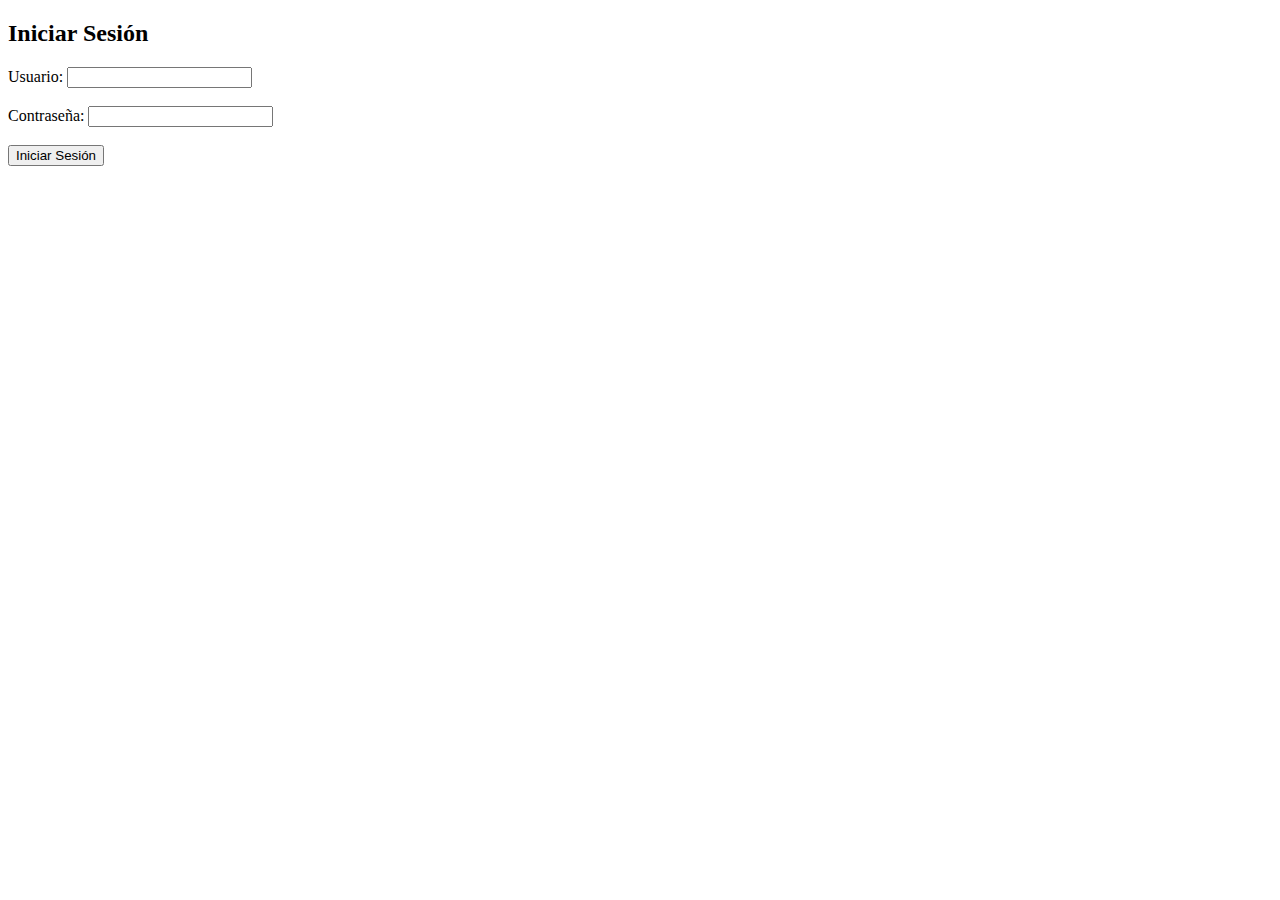
<file: 11-miniproyecto/index.html>
<!DOCTYPE html>
<html lang="es">
<head>
    <meta charset="UTF-8">
    <meta name="viewport" content="width=device-width, initial-scale=1.0">
    <title>Inicio de Sesión</title>
</head>
<body>
<h2>Iniciar Sesión</h2>
<form action="login.php" method="post">
    <label for="username">Usuario:</label>
    <input type="text" id="username" name="username" required>
    <br><br>
    <label for="password">Contraseña:</label>
    <input type="password" id="password" name="password" required>
    <br><br>
    <input type="submit" value="Iniciar Sesión">
</form>
</body>
</html>
</file>
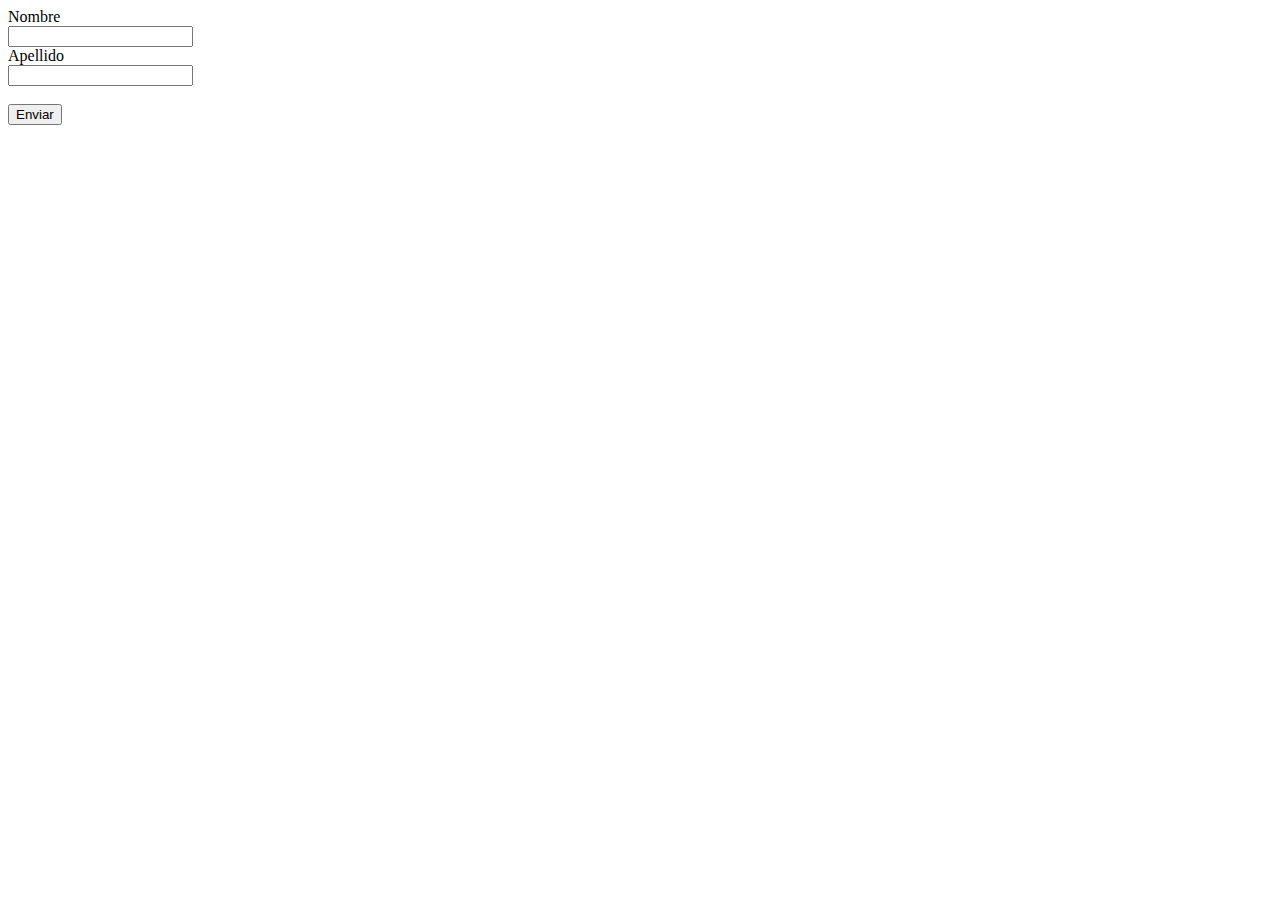
<file: 08-superglobales/2.html>
<!doctype html>
<html lang="en">
<head>
    <meta charset="UTF-8">
    <meta name="viewport"
          content="width=device-width, user-scalable=no, initial-scale=1.0, maximum-scale=1.0, minimum-scale=1.0">
    <meta http-equiv="X-UA-Compatible" content="ie=edge">
    <title>Formulario</title>
</head>
<body>
<form action="3.php" method="get">
    <label for="nombre">Nombre</label><br>
    <input type="text" name="nombre" id="nombre"><br>

    <label for="apellido">Apellido</label><br>
    <input type="text" name="apellido" id="apellido"><br><br>

    <input type="submit" value="Enviar">
</form>

</body>
</html>
</file>
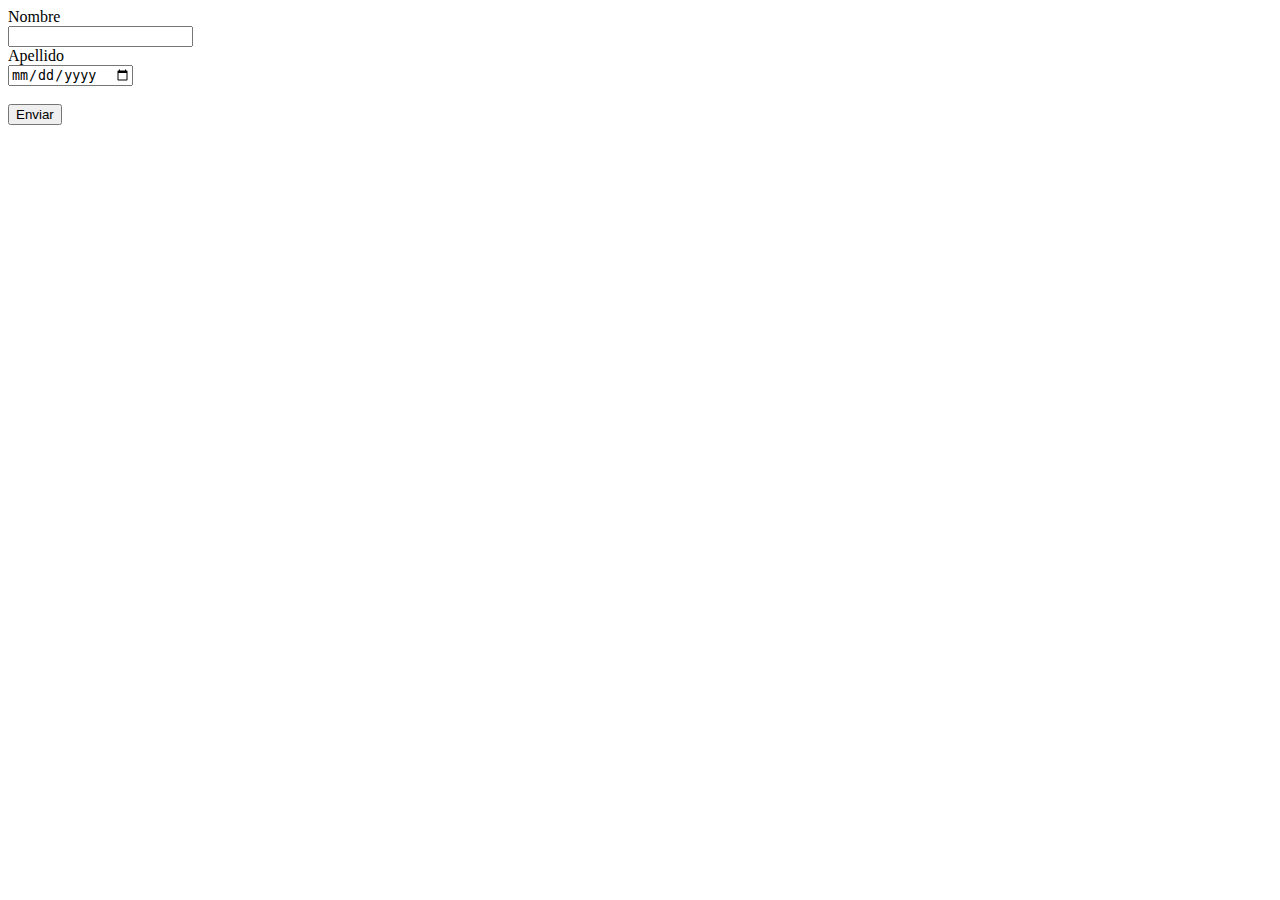
<file: 08-superglobales/prueba.html>
<!doctype html>
<html lang="en">
<head>
    <meta charset="UTF-8">
    <meta name="viewport"
          content="width=device-width, user-scalable=no, initial-scale=1.0, maximum-scale=1.0, minimum-scale=1.0">
    <meta http-equiv="X-UA-Compatible" content="ie=edge">
    <title>Prueba HTML</title>
</head>
<body>
<form action="">
    <label for="nombre">Nombre</label><br>
    <input type="text" name="nombre" id="nombre"><br>
    <label for="apellido">Apellido</label><br>
    <input type="date" name="apellido" id="apellido"><br><br>
    <input type="submit" value="Enviar">

</form>

</body>
</html>
</file>
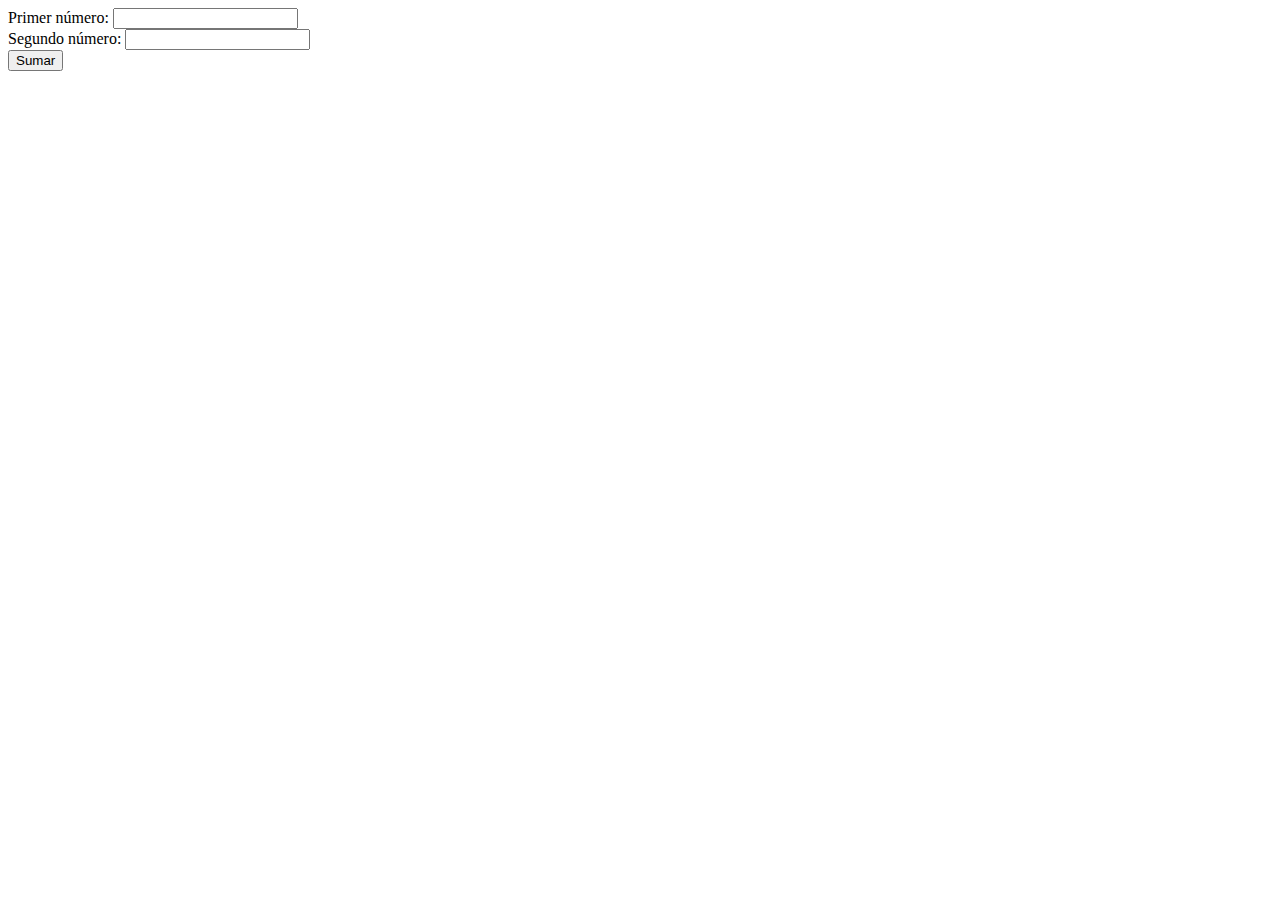
<file: 08-superglobales/suma.html>
<!DOCTYPE html>
<html lang="en">
<head>
    <meta charset="UTF-8">
    <title>Title</title>
</head>
<body>
<form action="suma.php" method="post">
    <label for="num1">Primer número:</label>
    <input type="number" name="num1" id="num1">
    <br>
    <label for="num2">Segundo número:</label>
    <input type="number" name="num2" id="num2">
    <br>
    <input type="submit" value="Sumar">
</form>

</body>
</html>
</file>
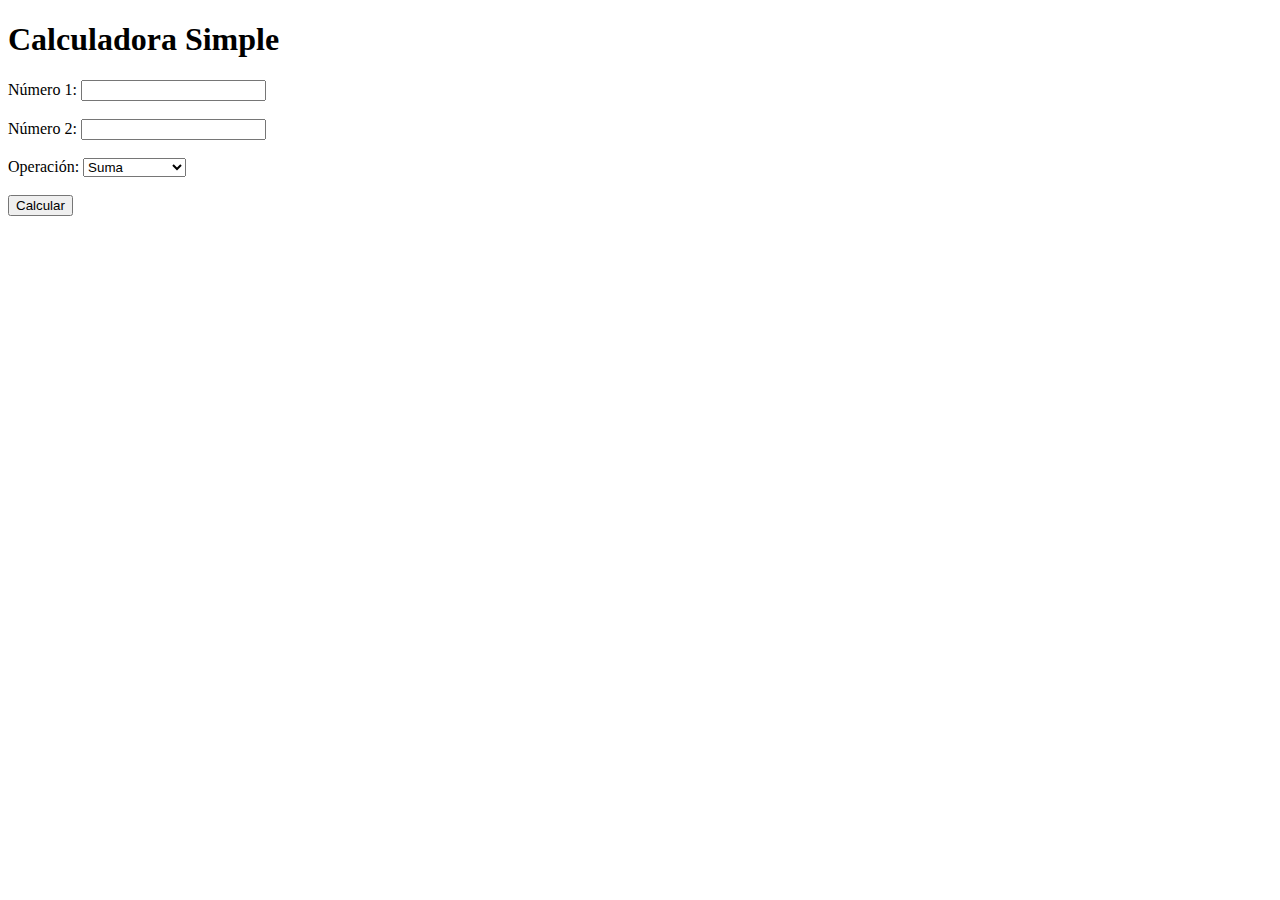
<file: 10-ejemplos/calculadora.html>
<!DOCTYPE html>
<html lang="es">
<head>
    <meta charset="UTF-8">
    <meta name="viewport" content="width=device-width, initial-scale=1.0">
    <title>Calculadora PHP</title>
</head>
<body>
<h1>Calculadora Simple</h1>
<form action="calcular.php" method="post">
    <label for="num1">Número 1:</label>
    <input type="number" id="num1" name="num1" required>
    <br><br>

    <label for="num2">Número 2:</label>
    <input type="number" id="num2" name="num2" required>
    <br><br>

    <label for="operacion">Operación:</label>
    <select id="operacion" name="operacion">
        <option value="suma">Suma</option>
        <option value="resta">Resta</option>
        <option value="multiplicacion">Multiplicación</option>
        <option value="division">División</option>
    </select>
    <br><br>

    <input type="submit" value="Calcular">
</form>
</body>
</html>
</file>
